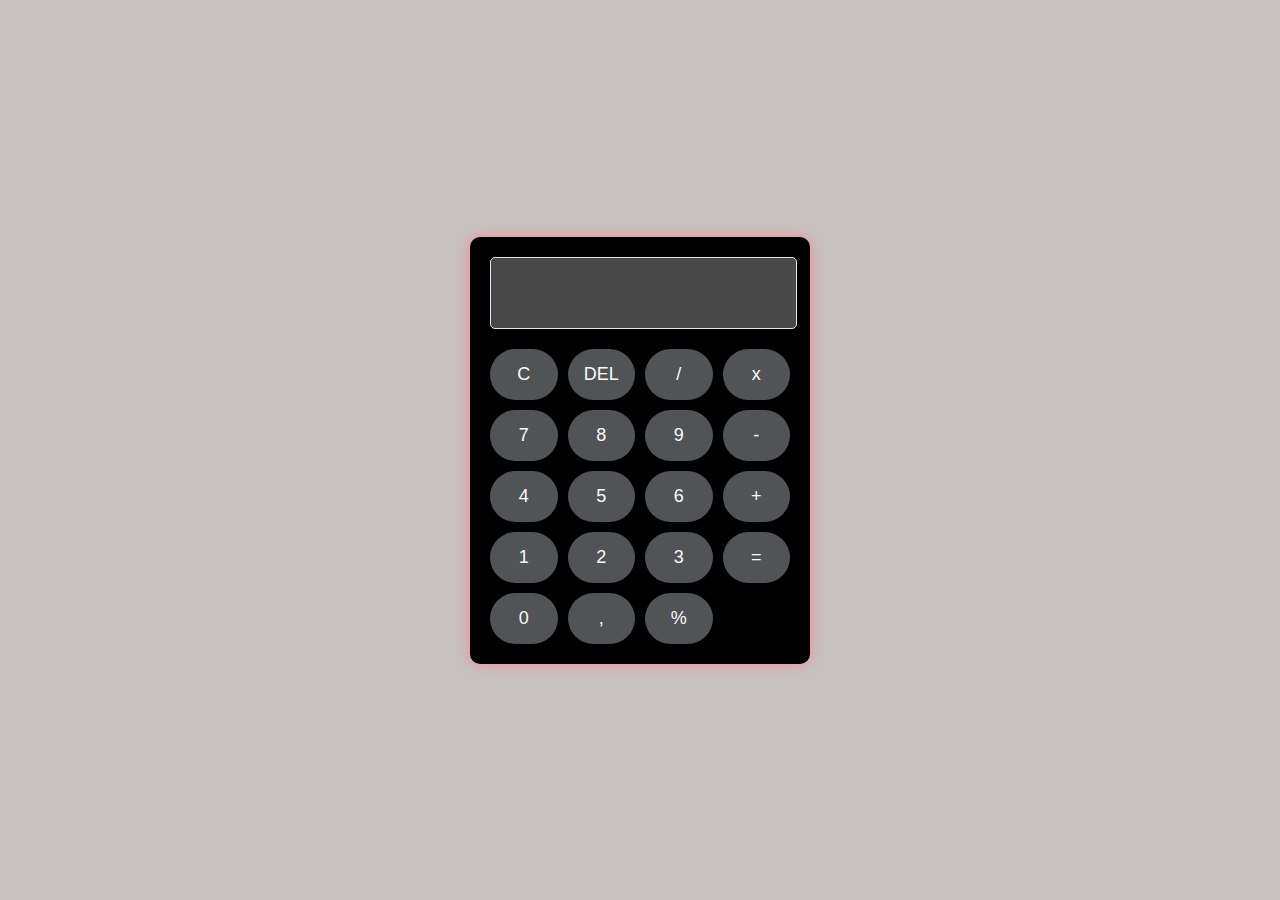
<file: portfolio/java.jscalc/calculatrice.html>
<!DOCTYPE html>
<html lang="fr">

<head>
    <meta charset="UTF-8">
    <meta name="viewport" content="width=device-width, initial-scale=1.0">
    <title>Calculatrice</title>
    <link rel="stylesheet" href="stles.css">
    <script src="calc.js"></script>
</head>

<body>
    <div class="calculator">
        <input type="text" id="result" disabled>
        <div class="buttons">
            <button onclick="clearDisplay()">C</button>
            <button onclick="deleteLast()">DEL</button>
            <button onclick="addToDisplay('/')">/</button>
            <button onclick="addToDisplay('*')">x</button>
            <button onclick="addToDisplay('7')">7</button>
            <button onclick="addToDisplay('8')">8</button>
            <button onclick="addToDisplay('9')">9</button>
            <button onclick="addToDisplay('-')">-</button>
            <button onclick="addToDisplay('4')">4</button>
            <button onclick="addToDisplay('5')">5</button>
            <button onclick="addToDisplay('6')">6</button>
            <button onclick="addToDisplay('+')">+</button>
            <button onclick="addToDisplay('1')">1</button>
            <button onclick="addToDisplay('2')">2</button>
            <button onclick="addToDisplay('3')">3</button>
            <button onclick="resulta()">=</button>
            <button onclick="addToDisplay('0')">0</button>
            <button onclick="addToDisplay('.')">,</button>
            <button onclick="addToDisplay('%')">%</button>
        </div>
    </div>

</body>

</html>
</file>
<file: portfolio/java.jscalc/stles.css>
body {
    display: flex;
    justify-content: center;
    align-items: center;
    height: 100vh;
    margin: 0;
    background-color: #c6c0c0;
}

.calculator {
    width: 300px;
    padding: 20px;
    background-color: #000000;
    border-radius: 10px;
    box-shadow: 0px 0px 14px rgb(250, 141, 141);
}

#result {
    width: 95%;
    height: 50px;
    text-align: right;
    color: #f6f8fa;
    padding: 10px;
    font-size: 24px;
    margin-bottom: 20px;
    border: 1px solid #e2e6eb;
    box-shadow: #0576f0;
    border-radius: 5px;
}

.buttons {
    display: grid;
    grid-template-columns: repeat(4, 1fr);
    gap: 10px;
}

button {
    padding: 15px;
    font-size: 18px;
    border: none;
    background-color: #525357;
    color: #f9f9f9;
    border-radius: 30px;
    cursor: pointer;
    transition: background-color 0.3s;
}

button:hover {
    background-color: #938181;
}
</file>
